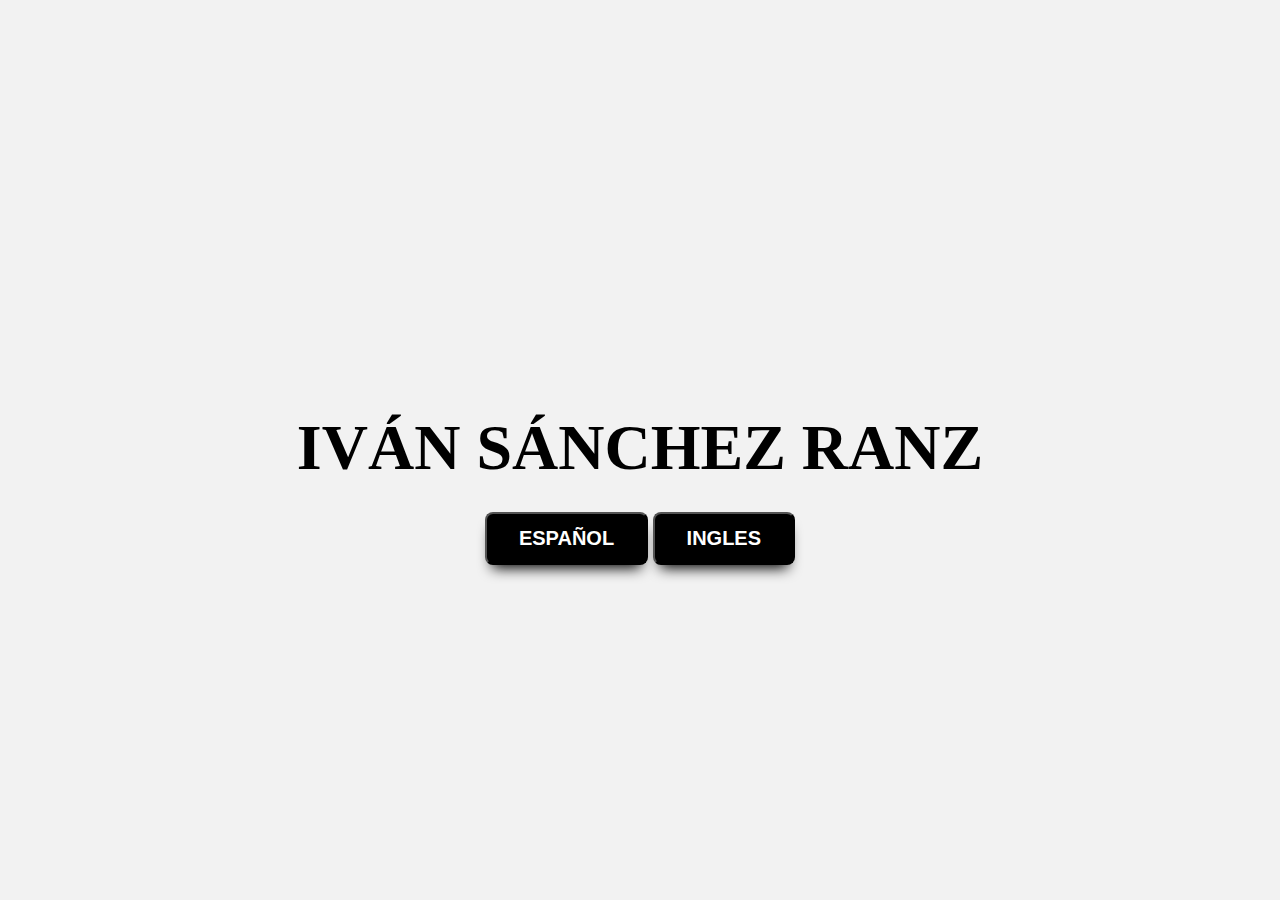
<file: IvanCV-webpage/index.html>
<!DOCTYPE html>
<html lang="es">

<head>
    <meta charset="UTF-8">
    <meta name="viewport" content="width=device-width, initial-scale=1.0">
    <title>Ivan CV</title>
    <link rel="stylesheet" href="css/style.css">
    <style>
        body {
            font-family: Arial, sans-serif;
            background-color: #f2f2f2;
            margin: 0;
            padding: 0;
            display: flex;
            justify-content: center;
            align-items: center;
            height: 100vh;
        }

        .container {
            text-align: center;
        }
    </style>
</head>

<body>
    <div class="container">
        <h1>IVÁN SÁNCHEZ RANZ</h1>
        <div class="button-container">
            <a href="spanish.html"><button class="btn">ESPAÑOL</button></a>
            <a href="english.html"><button class="btn">INGLES</button></a>
        </div>
    </div>
</body>

</html>
</file>
<file: IvanCV-webpage/css/style.css>
body {
  background-color: #0c0c0c;
  display: block;
  text-align: center;
  font-family: 'Calibri', sans-serif;
  margin:0;

}
.web-margin{
  margin: 100px auto 100px auto;
  width: 50%;
  text-align:left;
}

hr{
  border-style: dotted none none none;
  border-color: #111111;
  width: 10%;
  border-width: 5px;
}
.light-blue{
  color:#42C2FF;
}

.white{
  color:#f2f2f2;
}

.dark{
  color: #0c0c0c;
}
h1{
  font-size: 4rem;
  margin:auto;
  margin-top: 7%;
  font-family: 'Bitter', serif;
  line-height: 2;
}
h2{
  font-size:3.5rem;
  font-family: 'Bitter-light', serif;
  font-weight: normal;
}
h3{
  font-family: 'Bitter', serif;
}

a{
  text-decoration: none;
}

table {
  width: 100%;
  border-collapse: collapse;
  margin-top: 20px;
  font-family: Arial, sans-serif;
}

th, td {
  border: 1px solid #4e4e4e;
  padding: 8px;
  text-align: left;
  font-family: Verdana, Geneva, Tahoma, sans-serif;
}

th {
  background-color: #f2f2f2;
  font-weight: bold;
}

.date{
  font-family:'Courier New', Courier, monospace;
}

.left-align{
  margin-top: 50px;
  margin-right: 600px;
}

.skills{
  margin-top: 100px;
}
.profile{
  text-align: left;
  width: 50%;
  margin: 100px auto 100px auto;
}
.skill-row{
  width: 50%;
  text-align: left;
  margin: 100px auto 100px auto;
}
.profile-photo{
  border-radius: 100%;
  float: left;
  margin-right: 30px;
}

.table-photo{
  
  float: left;
  width:80px;
  margin-left:40%;
}

.arrow-photo{
  

  width:50px;
 
}

.zagreb-photo{
  
  float: left;
  width:200px;
  margin-left:30%;
}
.middle-container{
  background-color: #cff7f3;
  padding-top:5px;
  padding-bottom: 5px;
  margin:0 0 20px 0;
  width: 100%;

}

.middle-container2{
  background-color: #f0dede;
  padding-top:5px;
  padding-bottom: 5px;
  margin:0 0 20px 0;
  width: 100%;

}
.computer-img{
  width: 20%;
  float: left;
  margin-right: 30px;
}
.code-img{
  width: 20%;
  float:right;
  margin-left: 30px;
}

.profile-description{
  width: 20%;
  margin:2% auto 2% auto;

}

.footer-link{
  margin:0 0.5% 0 0.5%;
  font-size: 2rem;
}
.btn {
  box-shadow: 0px 10px 14px -7px #000;
  background: #000;
  border-radius: 8px;
  display: inline-block;
  cursor: pointer;
  color: #fff;
  font-family: Arial;
  font-size: 20px;
  font-weight: bold;
  padding: 13px 32px;
  text-decoration: none;
  text-shadow: 0px 1px 0px #000;
 
}

.btn:hover {
  background: #000;
  color: #fff;
  background: linear-gradient(to bottom, #000 5%, #fff 100%);
}

.btn:active {
  position: relative;
  top: 1px;
}


.contact-me{

  margin:2% auto 2% auto;
}

@media (max-width :1300px){
  .img{
    float: none;
    width: 50%;
    text-align: center;
  }
  h2{
    width: 100%;
  }

  .programmer{
    font-size: 2.5rem;
  }
}
</file>
